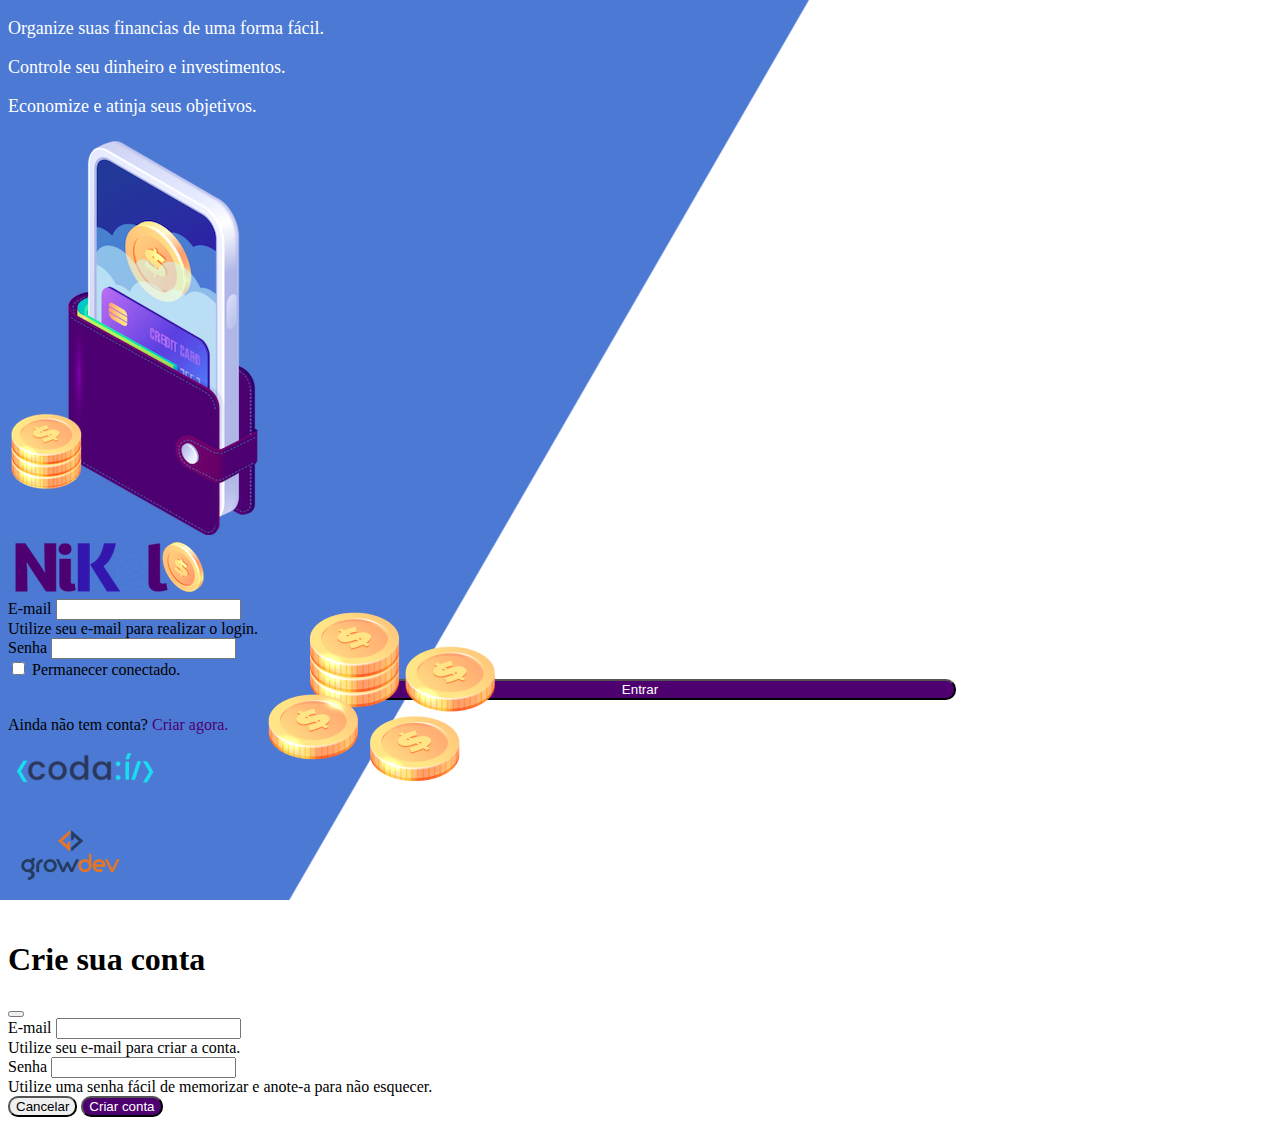
<file: index.html>
<!DOCTYPE html>
<html lang="pt">
<head>
    <meta charset="UTF-8">
    <meta name="viewport" content="width=device-width, initial-scale=1.0">
    <title>Nikel</title>
    <link rel="stylesheet" href="./css/styles.css">
    <link href="https://cdn.jsdelivr.net/npm/bootstrap@5.3.1/dist/css/bootstrap.min.css" rel="stylesheet" integrity="sha384-4bw+/aepP/YC94hEpVNVgiZdgIC5+VKNBQNGCHeKRQN+PtmoHDEXuppvnDJzQIu9" crossorigin="anonymous">
</head>
<body id="login">
    <main>
        <div class="container">
            <div class="row vh-100">
                <div class="col d-flex justify-content-center my-5 flex-column">
                    <div class="text-login">
                        <p>Organize suas financias de uma forma fácil.</p>
                        <p>Controle seu dinheiro e investimentos.</p>
                        <p>Economize e atinja seus objetivos.</p> 
                    </div>
                    <div class="text-center">
                        <img src="./assets/images/pocket.png" alt="image pocket" class="img-fluid" srcset="">
                        <img src="./assets/images/coins.png" alt="image coins" class="img-fluid d-none d-md-inline coins" srcset="">
                    </div>
                </div>
                <div class="col d-flex justify-content-center my-5 flex-column">
                    <div class="container">
                        <div class="row">
                            <div class="col">
                                <div class="text-center mb-3">
                                    <img src="./assets/images/nikel-logo.png" alt="logo Nikel" class="img-fluid" srcset="">
                                </div>
                            </div>
                        </div>
                        <div class="row">
                            <div class="col">
                                <form id="login-form">
                                    <div class="mb-3">
                                        <label for="email-input" class="form-label">E-mail</label>
                                        <input type="email" class="form-control" id="email-input" aria-describedby="emailHelp">
                                        <div id="emailHelp" class="form-text">Utilize seu e-mail para realizar o login.</div>
                                    </div>
                                    <div class="mb-3">
                                        <label for="password-input" class="form-label">Senha</label>
                                        <input type="password" class="form-control" id="password-input">
                                    </div>
                                    <div class="mb-3 form-check">
                                        <input type="checkbox" class="form-check-input" id="session-check">
                                        <label class="form-check-label" for="session-check">Permanecer conectado.</label>
                                    </div>
                                    <button type="submit" class="btn button-login">Entrar</button>
                                </form>
                            </div>
                        </div>
                        <div class="row">
                            <div class="col">
                                <p id="link-conta" class="text-center mt-2 form-text" data-bs-toggle="modal" data-bs-target="#register-modal">
                                    Ainda não tem conta? <span class="link-default">Criar agora.</span>
                                </p>
                            </div>
                        </div>
                        <div class="row">
                            <div class="col">
                                <div class="text-center mt-5">
                                    <img src="./assets/images/codai-logo.png" alt="logo Codai" srcset="">
                                </div>
                            </div>
                        </div>
                        <div class="row">
                            <div class="col">
                                <div class="text-center">
                                    <img src="./assets/images/growdev-logo.png" alt="logo Growdev" srcset="">
                                </div>
                            </div>
                        </div>
                    </div>
                </div>
            </div>
        </div>
        
        <!-- Modal -->
        <div class="modal fade" id="register-modal" tabindex="-1" aria-labelledby="exampleModalLabel" aria-hidden="true">
            <div class="modal-dialog">
                <div class="modal-content">
                    <div class="modal-header">
                        <h1 class="modal-title fs-5" id="exampleModalLabel">Crie sua conta</h1>
                        <button type="button" class="btn-close" data-bs-dismiss="modal" aria-label="Close"></button>
                    </div>
                    <form id="create-form">
                        <div class="modal-body">
                            <div class="mb-3">
                                <label for="email-create-input" class="form-label">E-mail</label>
                                <input type="email" class="form-control" id="email-create-input" aria-describedby="emailHelp" required>
                                <div id="emailHelp" class="form-text">Utilize seu e-mail para criar a conta.</div>
                            </div>
                            <div class="mb-3">
                                <label for="password-create-input" class="form-label">Senha</label>
                                <input type="password" class="form-control" id="password-create-input" required>
                                <div id="emailHelp" class="form-text">Utilize uma senha fácil de memorizar e anote-a para não esquecer.</div>
                            </div>
                        </div>
                        <div class="modal-footer">
                            <button type="button" class="btn btn-secondary button-cancel" data-bs-dismiss="modal">Cancelar</button>
                            <button type="submit" class="btn button-default">Criar conta</button>
                        </div>
                    </form>
                </div>
            </div>
        </div>
    </main>
    
    <script src="https://cdn.jsdelivr.net/npm/bootstrap@5.3.1/dist/js/bootstrap.bundle.min.js" integrity="sha384-HwwvtgBNo3bZJJLYd8oVXjrBZt8cqVSpeBNS5n7C8IVInixGAoxmnlMuBnhbgrkm" crossorigin="anonymous"></script>
    <script src="./js/index.js"></script>
</body>
</html>
</file>
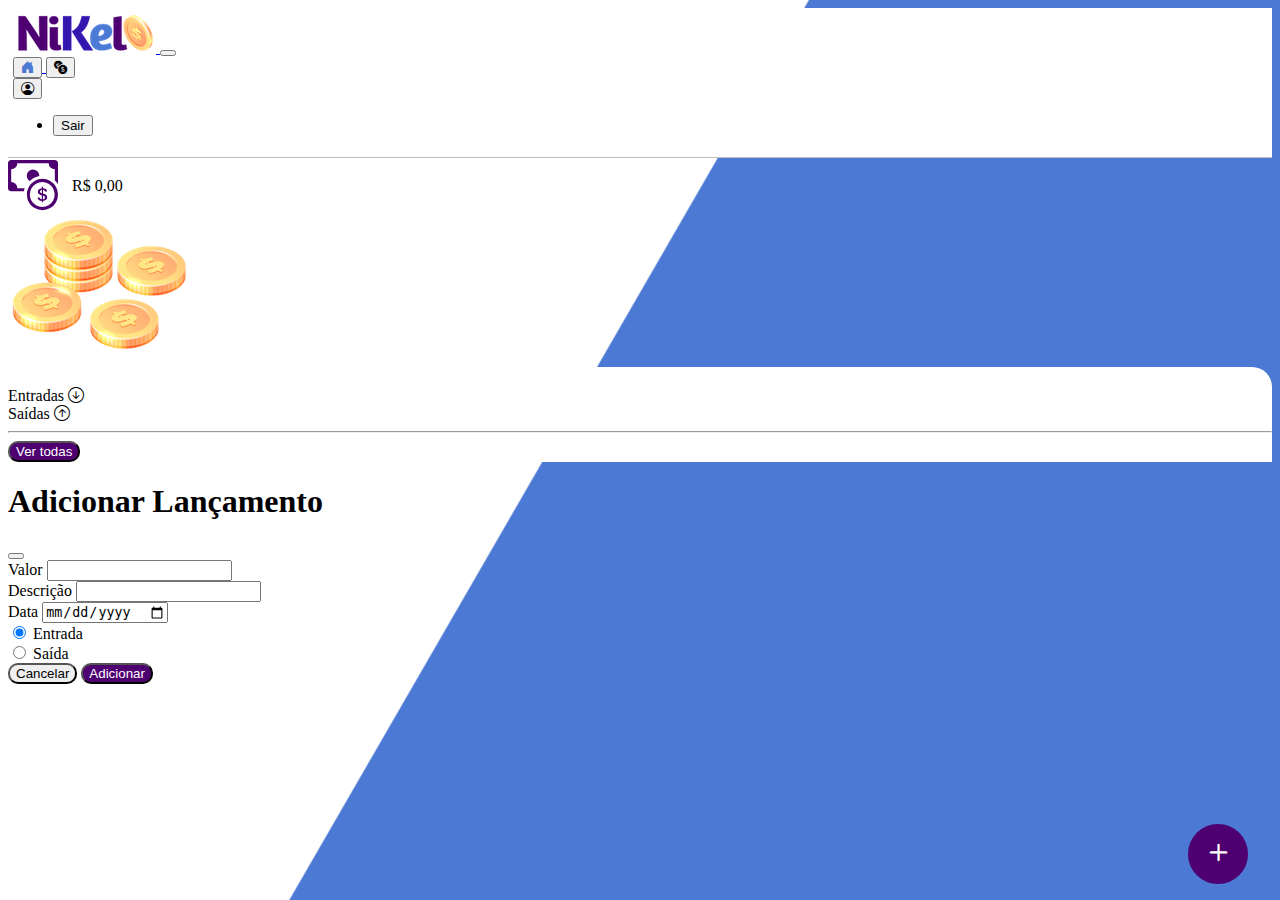
<file: home.html>
<!DOCTYPE html>
<html lang="pt">
<head>
    <meta charset="UTF-8">
    <meta name="viewport" content="width=device-width, initial-scale=1.0">
    <title>Nikel - Home</title>
    <link rel="stylesheet" href="./css/styles.css">
    <link rel="stylesheet" href="https://cdn.jsdelivr.net/npm/bootstrap-icons@1.10.5/font/bootstrap-icons.css">
    <link href="https://cdn.jsdelivr.net/npm/bootstrap@5.3.1/dist/css/bootstrap.min.css" rel="stylesheet" integrity="sha384-4bw+/aepP/YC94hEpVNVgiZdgIC5+VKNBQNGCHeKRQN+PtmoHDEXuppvnDJzQIu9" crossorigin="anonymous">
</head>
<body id="app">
    <header>
        <nav class="navbar navbar-expand bg-body-white">
            <div class="container-fluid">
                <a class="navbar-brand" href="#">
                    <img src="./assets/images/nikel-small-logo.png" alt="logo Nikel" class="img-fluid" srcset="">
                </a>
                <button class="navbar-toggler" type="button" data-bs-toggle="collapse" data-bs-target="#navbarSupportedContent" aria-controls="navbarSupportedContent" aria-expanded="false" aria-label="Toggle navigation">
                    <span class="navbar-toggler-icon"></span>
                </button>
                <div class="collapse navbar-collapse justify-content-end" id="navbarSupportedContent">
                    <div class="d-flex menu">
                        <a href="home.html">
                            <button class="btn" type="button">
                                <i class="bi bi-house-door-fill fs-4 color-secondary"></i>
                            </button>
                        </a>
                        
                        <a href="transactions.html">
                            <button class="btn" type="button">
                                <i class="bi bi-currency-exchange fs-4"></i>
                            </button>
                        </a>
                        
                        <div class="dropdown">
                            <button class="btn" type="button" data-bs-toggle="dropdown" aria-expanded="false">
                                <i class="bi bi-person-circle fs-4"></i>
                            </button>
                            <ul class="dropdown-menu logout" aria-labelledby="dropdownMenuButton1">
                                <li><button class="dropdown-item" id="button-logout">Sair</button></li>
                            </ul>
                        </div>
                    </div>
                    
                </div>
            </div>
        </nav>
    </header>
    
    <main>
        <div class="container-lg">
            <div class="row ">
                <div class="col d-flex mt-4 justify-content-start align-items-center">
                    <i class="bi bi-cash-coin color-primary icon-detail"></i>
                    <span class="fs-2" id="total">R$ 0,00</span>
                </div>
                
                <div class="col d-flex mt-4 justify-content-end">
                    <div class="text-center">
                        <img src="./assets/images/coins-small.png" alt="image coins" srcset="">
                    </div>
                </div>
            </div>
            
            <div class="row">
                <div class="col-12 info shadow-lg">
                    <div class="container">
                        <div class="row">
                            <div class="col-6">
                                <span class="fs-4">Entradas <i class="bi bi-arrow-down-circle fs-2 align-middle"></i></span>
                            </div>
                            <div class="col-6">
                                <span class="fs-4">Saídas <i class="bi bi-arrow-up-circle fs-2 align-middle"></i></span>
                            </div>
                            <div class="col-12 my-2">
                                <hr>
                            </div>
                        </div>
                        
                        <div class="row">
                            <div class="col-6">
                                <div class="container p-0" id="cash-in-list"></div>
                            </div>
                            <div class="col-6">
                                <div class="container p-0" id="cash-out-list"></div>
                            </div>
                            <div class="col-12 mb-4">
                                <button type="button" class="btn button-default" id="transactions-button">
                                    Ver todas
                                </button>
                            </div>
                        </div>
                    </div>
                </div>
            </div>
            
            <button class="btn button-float" data-bs-toggle="modal" data-bs-target="#transaction-modal">
                <i class="bi bi-plus"></i>
            </button>
        </div>
        
        <div class="modal fade" id="transaction-modal" tabindex="-1" aria-labelledby="exampleModalLabel" aria-hidden="true">
            <div class="modal-dialog">
                <div class="modal-content">
                    <div class="modal-header">
                        <h1 class="modal-title fs-5" id="exampleModalLabel">Adicionar Lançamento</h1>
                        <button type="button" class="btn-close" data-bs-dismiss="modal" aria-label="Close"></button>
                    </div>
                    <form id="transaction-form">
                        <div class="modal-body">
                            
                            <div class="mb-3">
                                <label for="value-input" class="form-label">Valor</label>
                                <input type="number" step="any" class="form-control" id="value-input" aria-describedby="emailHelp" required>
                            </div>
                            <div class="mb-3">
                                <label for="description-input" class="form-label">Descrição</label>
                                <input type="text" class="form-control" id="description-input" required>
                            </div>
                            <div class="mb-3">
                                <label for="date-input" class="form-label">Data</label>
                                <input type="date" class="form-control" id="date-input" required>
                            </div>
                            <div class="mb-3">
                                <div class="form-check form-check-inline">
                                    <input class="form-check-input" type="radio" name="type-input" id="inlineRadio1" value="1" checked>
                                    <label class="form-check-label" for="inlineRadio1">Entrada</label>
                                </div>
                                <div class="form-check form-check-inline">
                                    <input class="form-check-input" type="radio" name="type-input" id="inlineRadio2" value="2">
                                    <label class="form-check-label" for="inlineRadio2">Saída</label>
                                </div>
                            </div>
                        </div>
                        <div class="modal-footer">
                            <button type="button" class="btn btn-secondary button-cancel" data-bs-dismiss="modal">Cancelar</button>
                            <button type="submit" class="btn button-default">Adicionar</button>
                        </div>
                    </form>
                </div>
            </div>
        </div>
    </main>
    
    <script src="https://cdn.jsdelivr.net/npm/bootstrap@5.3.1/dist/js/bootstrap.bundle.min.js" integrity="sha384-HwwvtgBNo3bZJJLYd8oVXjrBZt8cqVSpeBNS5n7C8IVInixGAoxmnlMuBnhbgrkm" crossorigin="anonymous"></script>
    <script src="./js/home.js"></script>
</body>
</html>
</file>
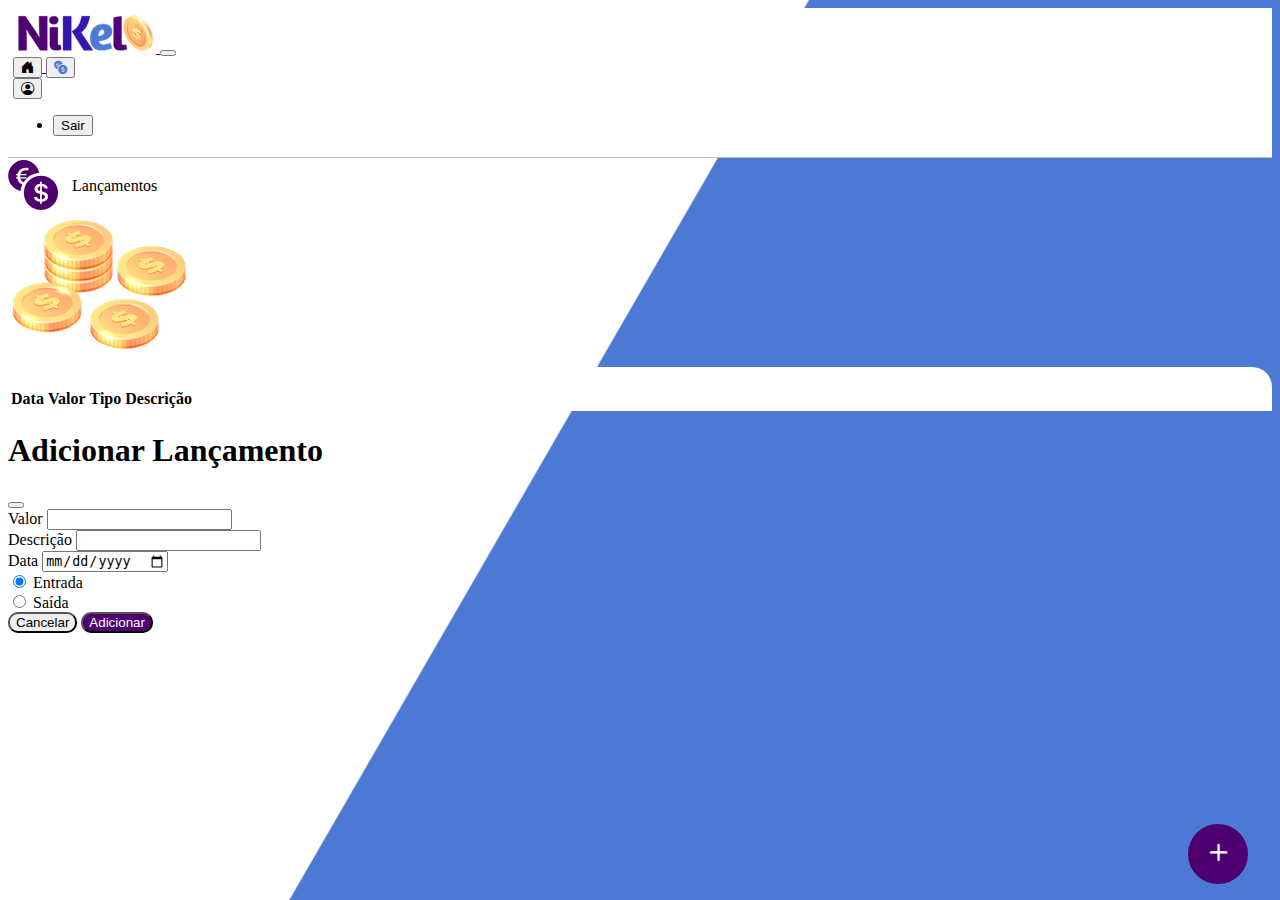
<file: transactions.html>
<!DOCTYPE html>
<html lang="pt">
<head>
    <meta charset="UTF-8">
    <meta name="viewport" content="width=device-width, initial-scale=1.0">
    <title>Nikel - Lançamentos</title>
    <link rel="stylesheet" href="./css/styles.css">
    <link rel="stylesheet" href="https://cdn.jsdelivr.net/npm/bootstrap-icons@1.10.5/font/bootstrap-icons.css">
    <link href="https://cdn.jsdelivr.net/npm/bootstrap@5.3.1/dist/css/bootstrap.min.css" rel="stylesheet" integrity="sha384-4bw+/aepP/YC94hEpVNVgiZdgIC5+VKNBQNGCHeKRQN+PtmoHDEXuppvnDJzQIu9" crossorigin="anonymous">
</head>
<body id="app">
    <header>
        <nav class="navbar navbar-expand bg-body-white">
            <div class="container-fluid">
                <a class="navbar-brand" href="#">
                    <img src="./assets/images/nikel-small-logo.png" alt="logo Nikel" class="img-fluid" srcset="">
                </a>
                <button class="navbar-toggler" type="button" data-bs-toggle="collapse" data-bs-target="#navbarSupportedContent" aria-controls="navbarSupportedContent" aria-expanded="false" aria-label="Toggle navigation">
                    <span class="navbar-toggler-icon"></span>
                </button>
                <div class="collapse navbar-collapse justify-content-end" id="navbarSupportedContent">
                    <div class="d-flex menu">
                        <a href="home.html">
                            <button class="btn" type="button">
                                <i class="bi bi-house-door-fill fs-4"></i>
                            </button>
                        </a>
                        
                        <a href="transactions.html">
                            <button class="btn" type="button">
                                <i class="bi bi-currency-exchange fs-4 color-secondary"></i>
                            </button>
                        </a>
                        
                        <div class="dropdown">
                            <button class="btn" type="button" data-bs-toggle="dropdown" aria-expanded="false">
                                <i class="bi bi-person-circle fs-4"></i>
                            </button>
                            <ul class="dropdown-menu logout" aria-labelledby="dropdownMenuButton1">
                                <li><button class="dropdown-item" id="button-logout">Sair</button></li>
                            </ul>
                        </div>
                    </div>
                    
                </div>
            </div>
        </nav>
    </header>
    
    <main>
        <div class="container-lg">
            <div class="row ">
                <div class="col d-flex mt-4 justify-content-start align-items-center">
                    <i class="bi bi-currency-exchange color-primary icon-detail"></i>
                    <span class="fs-2">Lançamentos</span>
                </div>
                
                <div class="col d-flex mt-4 justify-content-end">
                    <div class="text-center">
                        <img src="./assets/images/coins-small.png" alt="image coins" srcset="">
                    </div>
                </div>
            </div>
            
            <div class="row">
                <div class="col-12 info shadow-lg">
                    <div class="container">
                        <div class="row">
                            <div class="col">
                                <table class="table">
                                    <thead>
                                        <tr>
                                            <th scope="col">Data</th>
                                            <th scope="col">Valor</th>
                                            <th scope="col">Tipo</th>
                                            <th scope="col">Descrição</th>
                                        </tr>
                                    </thead>
                                    <tbody id="transactions-list">

                                    </tbody>
                                </table>
                            </div>
                        </div>
                    </div>
                </div>
            </div>
            <button class="btn button-float" data-bs-toggle="modal" data-bs-target="#transaction-modal">
                <i class="bi bi-plus"></i>
            </button>
        </div>
        
        <div class="modal fade" id="transaction-modal" tabindex="-1" aria-labelledby="exampleModalLabel" aria-hidden="true">
            <div class="modal-dialog">
                <div class="modal-content">
                    <div class="modal-header">
                        <h1 class="modal-title fs-5" id="exampleModalLabel">Adicionar Lançamento</h1>
                        <button type="button" class="btn-close" data-bs-dismiss="modal" aria-label="Close"></button>
                    </div>
                    <form id="transaction-form">
                        <div class="modal-body">
                            
                            <div class="mb-3">
                                <label for="value-input" class="form-label">Valor</label>
                                <input type="number" step="any" class="form-control" id="value-input" aria-describedby="emailHelp">
                            </div>
                            <div class="mb-3">
                                <label for="description-input" class="form-label">Descrição</label>
                                <input type="text" class="form-control" id="description-input">
                            </div>
                            <div class="mb-3">
                                <label for="date-input" class="form-label">Data</label>
                                <input type="date" class="form-control" id="date-input">
                            </div>
                            <div class="mb-3">
                                <div class="form-check form-check-inline">
                                    <input class="form-check-input" type="radio" name="type-input" id="inlineRadio1" value="1" checked>
                                    <label class="form-check-label" for="inlineRadio1">Entrada</label>
                                </div>
                                <div class="form-check form-check-inline">
                                    <input class="form-check-input" type="radio" name="type-input" id="inlineRadio2" value="2">
                                    <label class="form-check-label" for="inlineRadio2">Saída</label>
                                </div>
                            </div>
                        </div>
                        <div class="modal-footer">
                            <button type="button" class="btn btn-secondary button-cancel" data-bs-dismiss="modal">Cancelar</button>
                            <button type="submit" class="btn button-default">Adicionar</button>
                        </div>
                    </form>
                </div>
            </div>
        </div>
    </main>
    
    <script src="https://cdn.jsdelivr.net/npm/bootstrap@5.3.1/dist/js/bootstrap.bundle.min.js" integrity="sha384-HwwvtgBNo3bZJJLYd8oVXjrBZt8cqVSpeBNS5n7C8IVInixGAoxmnlMuBnhbgrkm" crossorigin="anonymous"></script>
    <script src="./js/transactions.js"></script>
</body>
</html>
</file>
<file: css/styles.css>
#login {
    background: linear-gradient(120deg, #4c79d3 44.9%, #ffffff 45%) no-repeat fixed;
}

#app {
    background: linear-gradient(120deg, #ffffff 44.9%, #4c79d3 45%) no-repeat fixed;
}

header {
    border-bottom: 1px solid #bebcbc;
    padding: 5px;
    background-color: #ffffff;
}

.color-primary {
    color: #4e0070;
}

.color-secondary {
    color: #4c79d3;
}

.icon-detail {
    font-size: 50px;
    margin-right: 10px;
    vertical-align: middle;
}

.text-login {
    color: #ffffff;
    font-size: 18px;
    font-weight: 500;
}

.coins {
    position: absolute;
    bottom: 100px;
}

.button-login {
    border-radius: 10px;
    background-color: #4e0070 !important;
    color: #ffffff !important;
    width: 50%;
    margin: 0 25%;
}

.button-default {
    border-radius: 10px;
    background-color: #4e0070 !important;
    color: #ffffff !important;
}

.button-cancel {
    border-radius: 10px;
}

.button-float {
    border-radius: 100% !important;
    height: 60px;
    width: 60px;
    position: fixed;
    padding: 0 !important;
    bottom: 1rem;
    right: 2rem;
    font-size: 35px !important;
    border: 2px solid #4e0070 !important;
    background-color: #4e0070 !important;
    color: #ffffff !important;
}

.button-float:hover {
    border: 2px solid #4c79d3 !important;
    background-color: #ffffff !important;
    color: #4c79d3 !important;
}

.button-login:hover, .button-default:hover {
    background: #4c79d3 !important;
    color: #ffffff !important;
}

.link-default {
    color: #4e0070;
    cursor: pointer;
}

.link-default:hover {
    color: #4c79d3;
}

.info {
    background-color: #ffffff;
    border-radius: 20px 20px 0px 0px;
    padding: 20px 0px 0px 0px;
}

.logout {
    min-width: 5rem !important;
}

.menu {
    margin-right: 20px;
}
</file>
